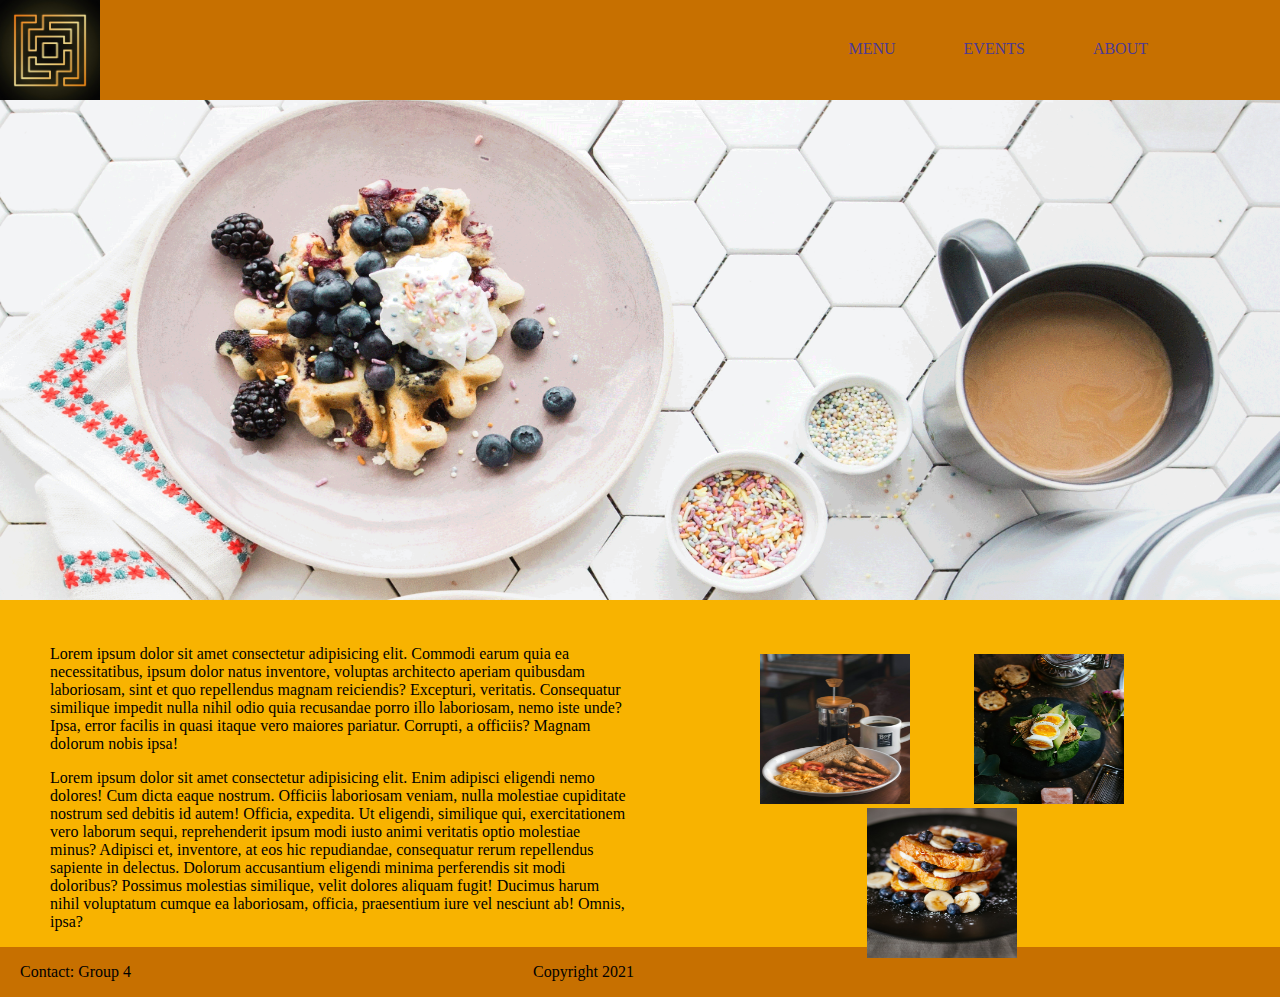
<file: template code/index.html>
<!DOCTYPE html>
<html lang="en">

<head>
    <meta charset="UTF-8">
    <meta http-equiv="X-UA-Compatible" content="IE=edge">
    <meta name="viewport" content="width=device-width, initial-scale=1.0">
    <link rel="stylesheet" href="styles.css">
    <title>The Hub Cafe and Lounge</title>
</head>

<body>
    <nav>
        <img src="images/logo.jpg" alt="logo" id="logo">
        <ol type="a">
            <li><a href="">MENU</a></li>
            <li><a href="">EVENTS</a></li>
            <li><a href="">ABOUT</a></li>
        </ol>
    </nav>
    <img src="images/main.gif" alt="breakfast image" id="main_image">

    <div id="container1">
        <p>
            Lorem ipsum dolor sit amet consectetur adipisicing elit. Commodi earum quia ea necessitatibus, ipsum dolor natus inventore, voluptas architecto aperiam quibusdam laboriosam, sint et quo repellendus magnam reiciendis? Excepturi, veritatis. Consequatur
            similique impedit nulla nihil odio quia recusandae porro illo laboriosam, nemo iste unde? Ipsa, error facilis in quasi itaque vero maiores pariatur. Corrupti, a officiis? Magnam dolorum nobis ipsa!
        </p>
        <p>
            Lorem ipsum dolor sit amet consectetur adipisicing elit. Enim adipisci eligendi nemo dolores! Cum dicta eaque nostrum. Officiis laboriosam veniam, nulla molestiae cupiditate nostrum sed debitis id autem! Officia, expedita. Ut eligendi, similique qui,
            exercitationem vero laborum sequi, reprehenderit ipsum modi iusto animi veritatis optio molestiae minus? Adipisci et, inventore, at eos hic repudiandae, consequatur rerum repellendus sapiente in delectus. Dolorum accusantium eligendi minima
            perferendis sit modi doloribus? Possimus molestias similique, velit dolores aliquam fugit! Ducimus harum nihil voluptatum cumque ea laboriosam, officia, praesentium iure vel nesciunt ab! Omnis, ipsa?

        </p>
    </div>
    <div id="container2">
        <img src="images/image1.jpeg" alt="image 1">
        <img src="images/image2.jpeg" alt="image 2">
        <img src="images/image3.jpeg" alt="image 3">
    </div>

    <footer>
        <p id="contact">Contact: Group 4</p>
        <p id="copyright">Copyright 2021</p>
    </footer>
</body>

</html>
</file>
<file: template code/styles.css>
body {
    background-color: #f8b300;
    margin: 0;
}

nav {
    background-color: #c77000;
    height: 100px;
    width: 100%;
}

#logo {
    height: 100px;
    width: 100px;
    padding: 0;
}

nav ol {
    float: right;
    list-style-type: none;
    margin-top: 40px;
    margin-right: 100px;
}

nav ol li {
    display: inline;
    padding-left: 2em;
    padding-right: 2em;
}

nav a {
    text-decoration: none;
}

nav a:hover {
    text-decoration: underline;
}

nav a:link {
    color: #000000;
}

nav a:visited {
    color: #4d3a92;
}

#main_image {
    width: 100%;
    height: 500px;
}

#container1 {
    width: 45%;
    display: inline-block;
    margin-top: 25px;
    margin-left: 50px;
}

#container2 {
    width: 45%;
    float: right;
    margin-top: 50px;
    margin-right: 50px;
    text-align: center;
}

#container2 img {
    height: 150px;
    width: 150px;
    margin-left: 30px;
    margin-right: 30px;
}

footer {
    background-color: #c77000;
    width: 100%;
    height: 50px;
    bottom: 0;
}

#contact {
    float: left;
    margin-left: 20px;
}

#copyright {
    float: right;
    margin-right: 20px;
}
</file>
